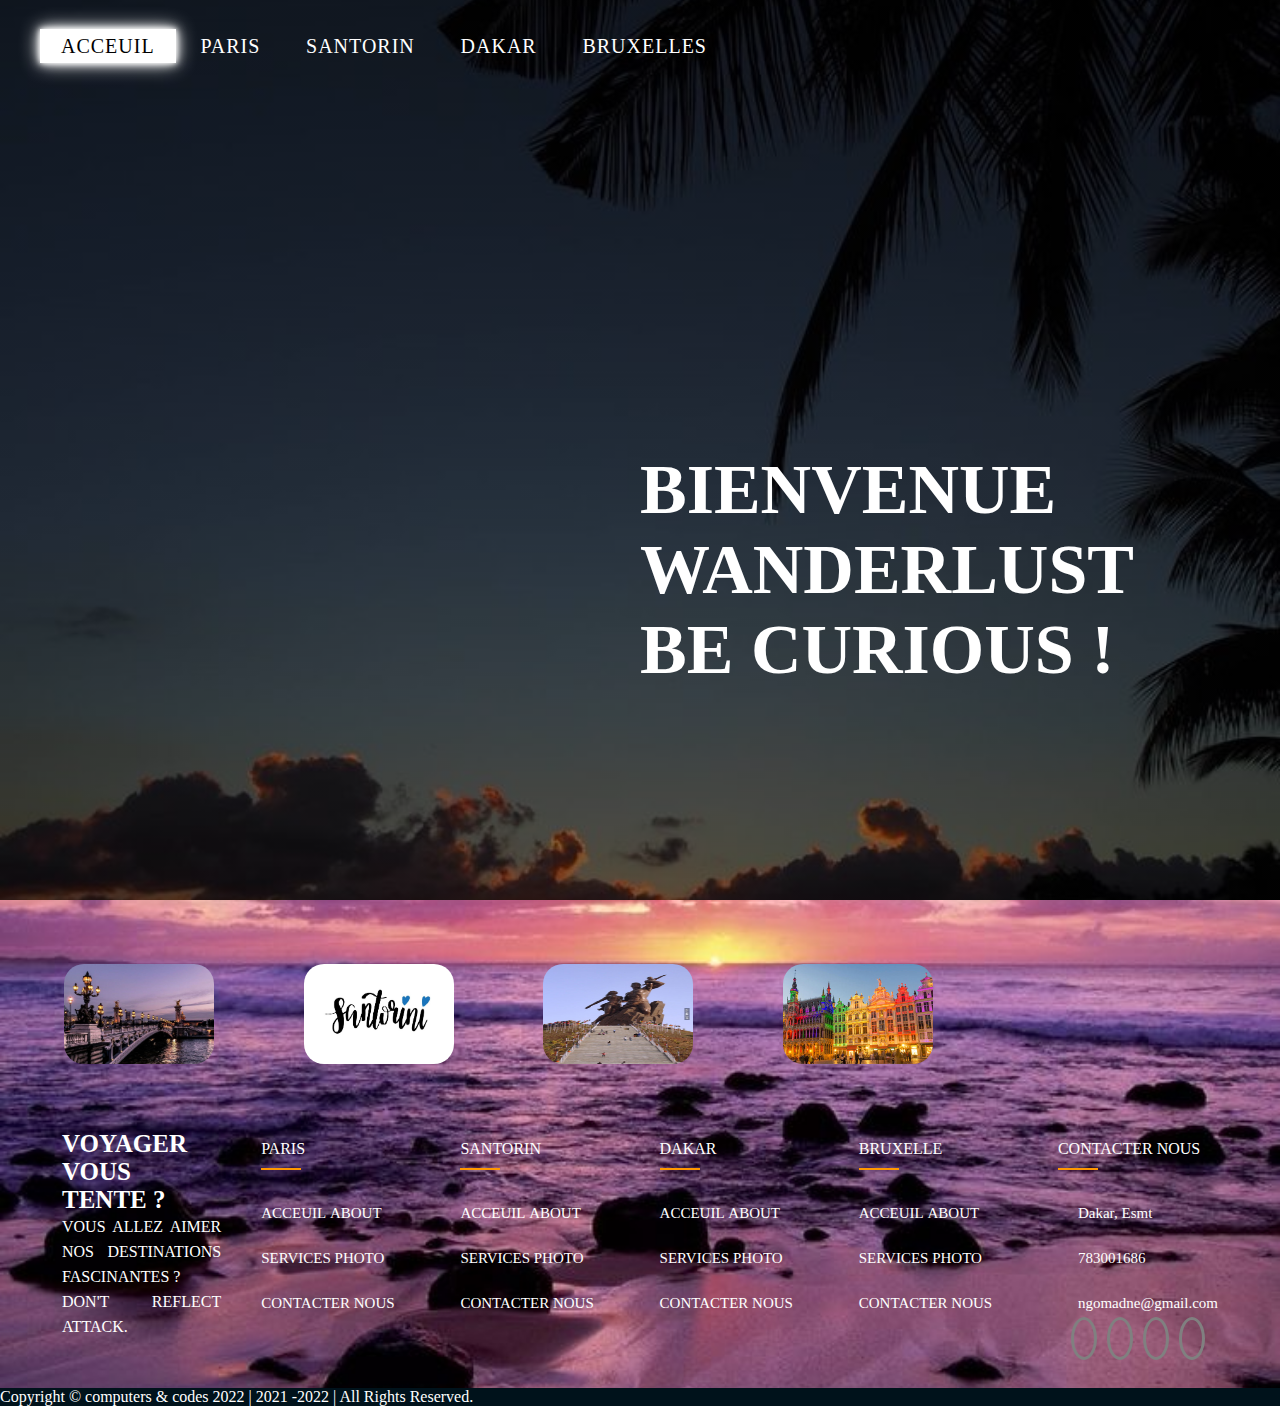
<file: index.html>
<!DOCTYPE html>
<html>

<head>
    <meta charset="utf-8">
    <title>index</title>
    <link rel="stylesheet" href="index.css">
</head>

<body>
    <header>
        <div class="main">
            <ul>
                <li class="active"><a href="index.html"><span></span>ACCEUIL</a></li>
                <li><a href="mecque.html"><span></span>PARIS</a></li>
                <li><a href="venise.html"><span></span>SANTORIN</a></li>
                <li><a href="Dakar.html"><span></span>DAKAR</a></li>
                <li><a href="Rio_de_Janeiro.html"><span></span>BRUXELLES</a></li> 
            </ul>
        </div>
        <div class="title">
         <H1> BIENVENUE <br> WANDERLUST <br> BE CURIOUS !</H1>
        </div>
    </header>
    <main>
        <div>
            <a href="mecque.html"><img class=widgets src="fr7.JPG"></a>
        </div>
         <div>
            <a href="venise.html"><img class=widgets src="santorin00.jpg"></a>
        </div>
        <div>
            <a href="Dakar.html"><img class=widgets src="sn3.JPG"></a>
        </div>
        <div>
            <a href="Rio_de_Janeiro.html"><img class=widgets src="brux.jpg"></a>
        </div>
    </main>
    <footer>
        <div class="footer">
            <div class="inner-footer">
                <div class="footer-items">
                    <h1>VOYAGER VOUS TENTE ?</h1>
                    <p>
                        VOUS ALLEZ AIMER NOS DESTINATIONS FASCINANTES ? <br> DON'T REFLECT ATTACK.
                    </p>
                </div>
                <div class="footer-items">
                    <h2>PARIS</h2>
                    <div class="border"></div>
                    <ul>
                        <a href=""><li>ACCEUIL</li></a>
                        <a href=""><li>ABOUT</li></a>
                        <a href=""><li>SERVICES</li></a>
                        <a href=""><li>PHOTO</li></a>
                        <a href=""><li>CONTACTER NOUS</li></a>
                    </ul>
                </div>
                <div class="footer-items">
                    <h2>SANTORIN</h2>
                    <div class="border"></div>
                    <ul>
                        <a href=""><li>ACCEUIL</li></a>
                        <a href=""><li>ABOUT</li></a>
                        <a href=""><li>SERVICES</li></a>
                        <a href=""><li>PHOTO</li></a>
                        <a href=""><li>CONTACTER NOUS</li></a>
                    </ul>
                </div>
                <div class="footer-items">
                    <h2>DAKAR</h2>
                    <div class="border"></div>
                    <ul>
                        <a href=""><li>ACCEUIL</li></a>
                        <a href=""><li>ABOUT</li></a>
                        <a href=""><li>SERVICES</li></a>
                        <a href=""><li>PHOTO</li></a>
                        <a href=""><li>CONTACTER NOUS</li></a>
                    </ul>
                </div>
                <div class="footer-items">
                    <h2>BRUXELLE</h2>
                    <div class="border"></div>
                    <ul>
                        <a href=""><li>ACCEUIL</li></a>
                        <a href=""><li>ABOUT</li></a>
                        <a href=""><li>SERVICES</li></a>
                        <a href=""><li>PHOTO</li></a>
                        <a href=""><li>CONTACTER NOUS</li></a>
                    </div>    
                
                    
                <div class="footer-items">
                    <h2>CONTACTER NOUS</h2>
                    <div class="border"></div>
                    <ul>
                        <li><i class="fa fa-map-marker" aria-hidden="true"></i>Dakar, Esmt </li>
                        <li><i class="fa fa-phone" aria-hidden="true"></i>783001686</li>
                        <a href="ngomadne@gmail.com"><li><i class="fa fa-envelope" aria-hidden="true"></i>ngomadne@gmail.com</li></a>
                    </ul>
                    <div class="bonjour">
                        <a href=""><i class="fa fa-facebook" aria-hidden="true"></i></a>
                        <a href=""><i class="fa fa-twitter" aria-hidden="true"></i></a>
                        <a href=""><i class="fa fa-instagram" aria-hidden="true"></i></a>
                        <a href=""><i class="fa fa-google-plus" aria-hidden="true"></i></a>
                    </div>
                </div>
            </div>
            <div class="footer-bottom">
                Copyright &copy; computers & codes 2022 | 2021 -2022 | All Rights Reserved.
            </div>
        </div>
    </footer>
</body>
</html>
</file>
<file: index.css>
*{
    margin: 0;
    padding: 0;
    font-family: "century Gothic";
}
header{
    background-image: linear-gradient(rgba(0,0,0,0.5),rgba(0,0,0,0.5)),url(acceuil2.JPG);
    height: 100vh;
    background-size: cover;
    background-position: center;
}
ul{
    float: left;
    list-style-type: none;
    margin-top: 25px;
}
ul li{
    display: inline-block;
}
ul li a{
    text-decoration: none;
    color: #fff;
    padding: 5px 20px;
    border: 1px solid transparent;
    transition: 0,6s ease;
    letter-spacing: 1px;
    font-size: 20px;
    overflow: hidden;
    transition: 0,2s;
}
ul li a:hover{
    background-color: #fff;
    color: #000;
    box-shadow: 0 0 5px #fff, 0 0 10px #fff, 0 0 20px #fff;
}
ul li.active a{
    background-color: #fff;
    color: #000;
    box-shadow: 0 0 5px #fff, 0 0 10px #fff, 0 0 20px #fff;
}
img{
    float: right;
    width: 150px;
    height: 50px;
    margin-top: 10px;
}
.main{
    max-width: 1200px;
    margin: auto;
}
.title{
    position: absolute;
    top: 50%;
    left: 50%;
    transform: translate( -50% -50%);
}
.title h1{
    color: #fff;
    font-size: 70px;
}
.widgets{
    width: 150px;
    height: 100px;
    border-radius: 20px;
    float: left;
    margin: 5% 2% 2% 5%;
}
.widgets:hover{
    width: 165px;
    height: 115px;
    transition: 0,6s;
}
.footer{
    width: auto;
    background-image: url(acceuil1.JPG);
    display: block;
    background-position: center;
    background-size: cover;
    height: auto;
}
.inner-footer{
    width: 95%;
    margin: auto;
    padding: 30px 10px;
    display: flex;
    box-sizing: border-box;
    justify-content: center;
}
.footer-items{
    width: 25%;
    padding: 10px 20px;
    box-sizing: border-box;
}
.footer-items h1{
    padding: 10px O;
    font-size: 25px;
    color: #fff;
    text-transform: uppercase;
}
.footer-items p{
    color:#fff ;
    font-size: 16px;
    text-align: justify;
    line-height: 25px;
}
.footer h2{
    margin: 10px 0;
    color: #fff;
    font-size: 16px;
    font-weight: lighter;
    text-transform: uppercase;
}
.border{
    height: 2px;
    width: 40px;
    background-color: #ff9800;
}
ul{
    list-style: none;
    color: #fff;
    font-size: 15px;
    letter-spacing: 0,5px;
}
ul a{
    text-decoration: none;
    outline: none;
    color: #fff;
    transition: 0,3S;
}
ul a:hover{
    color: #ff9800;
}
ul li{
    margin: 10px 0;
    height: 25px;
}
li i{
    margin-right: 20px;
}
.bonjour{
    width: 100%;
    color: #fff;
    text-align: center;
}
.bonjour a{
    text-decoration: none;
}
.bonjour i{
    height: 15px;
    width: 15px;
    margin: 20px 10px;
    padding: 10px;
    color:black;
    border-radius: 50%;
    border: 3px solid gray;
    transition: O,3s;
}
.bonjour i:hover{
    background: gray;
}
.bonjour i{
    height: 15px;
    width: 15px;
    margin: 20px 5px;
    padding: 10px;
    color:black;
    border-radius: 50%;
    border: 3px solid gray;
    transition: 0,3s;
}
.bonjour i:hover{
    background: gray;
}
.footer-bottom{
    background-color: #00121b;
    max-width:1280px;
    min-height:100%;
    margin:0 auto;
    position:relative;
    color: white;
}
</file>
